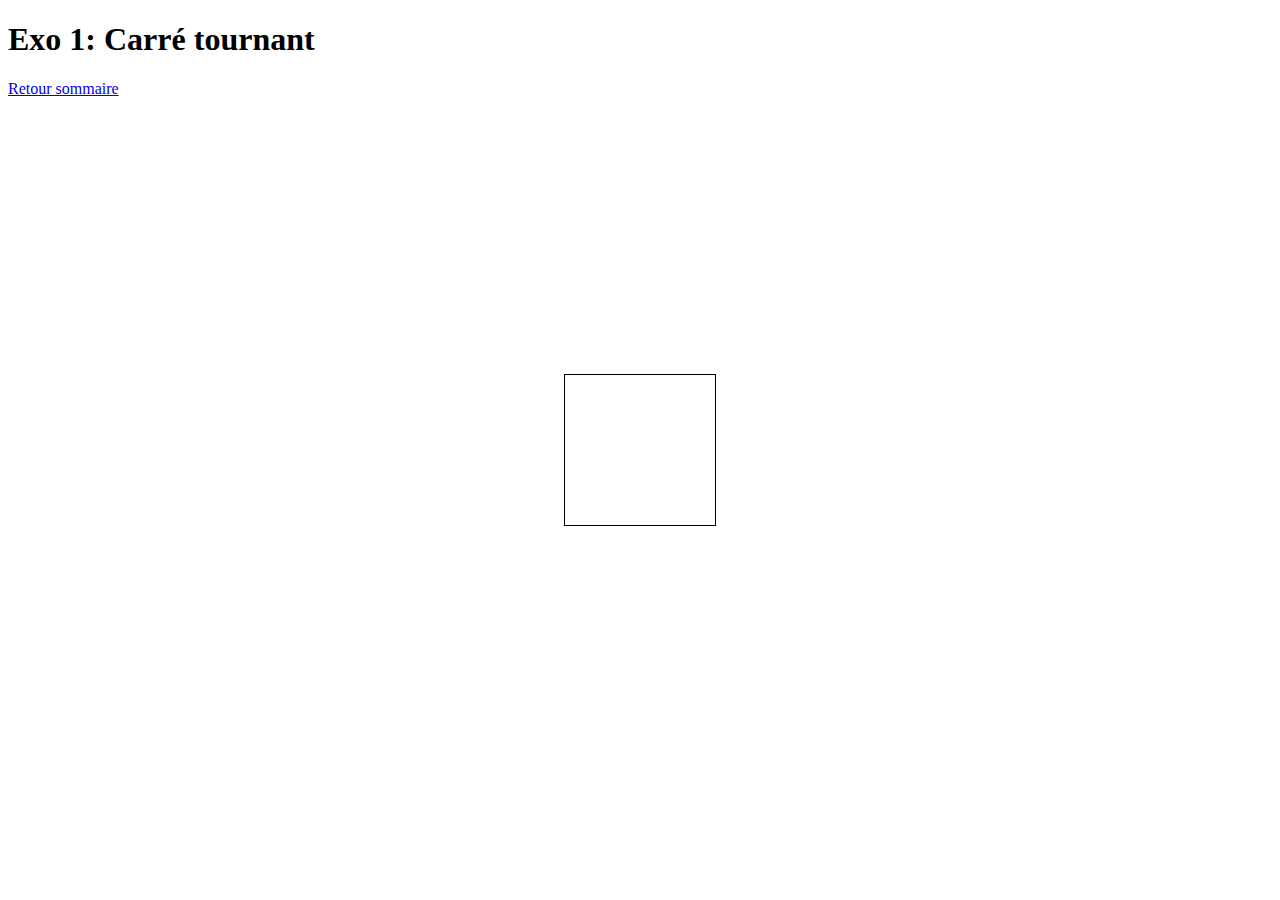
<file: pages/exo_1.html>
<!DOCTYPE html>
<html lang="en">
<head>
    <meta charset="UTF-8">
    <meta name="viewport" content="width=device-width, initial-scale=1.0">
    <title>Carré</title>
    <link rel="stylesheet" href="../css/exo_1.css">
</head>
<body>
    <h1>Exo 1: Carré tournant</h1>
    <section>
        <div>
            <div id="carre">
            </div>
        </div>
        <a href="../index.html">Retour sommaire</a>
    </section> 
</body>
</html>
</file>
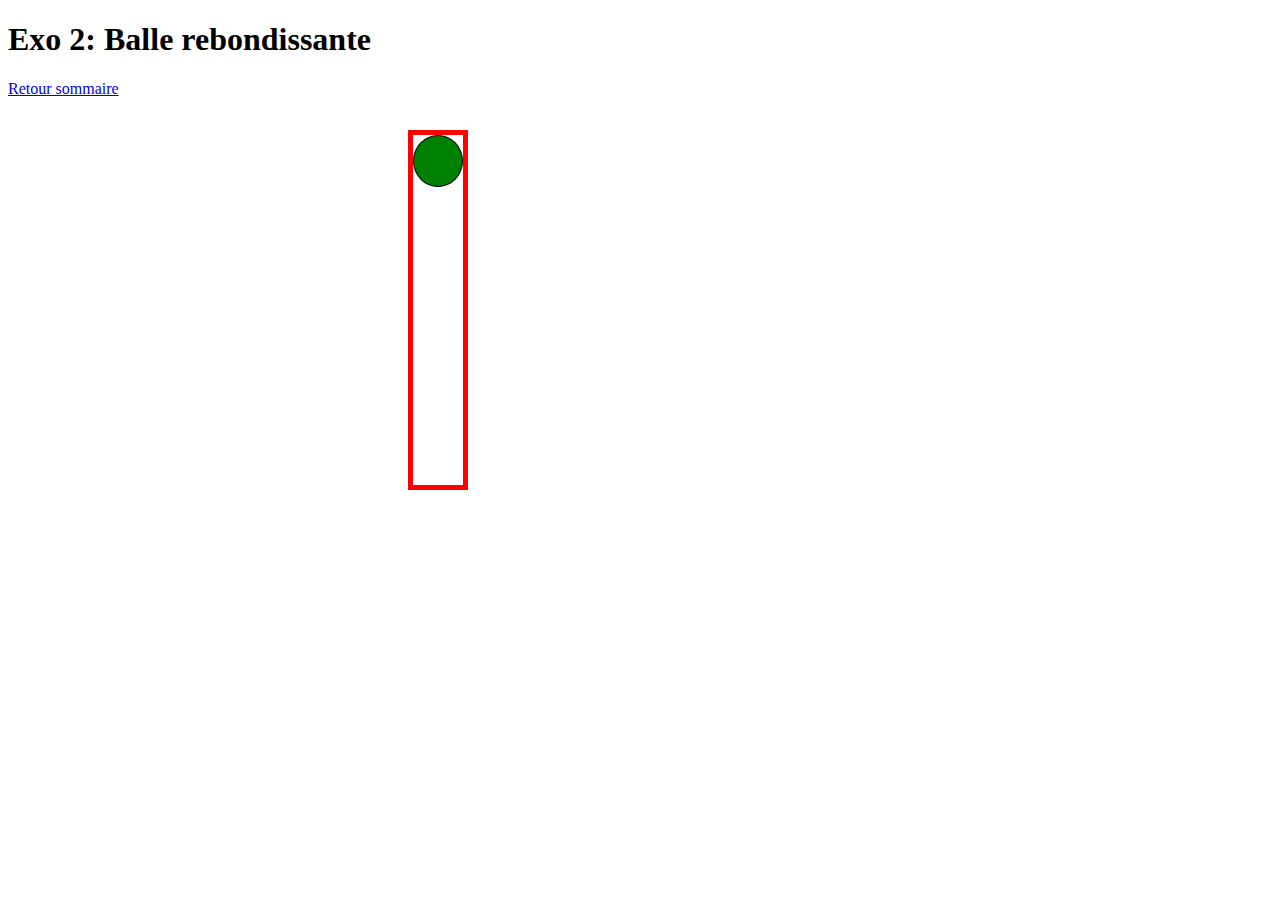
<file: pages/exo_2.html>
<!DOCTYPE html>
<html lang="en">
<head>
    <meta charset="UTF-8">
    <meta name="viewport" content="width=device-width, initial-scale=1.0">
    <title>Balle rebondissante</title>
    <link rel="stylesheet" href="../css/exo_2.css">
</head>
<body>
    <h1>Exo 2: Balle rebondissante</h1>
    <section>
        <div class="barre">
            <div class="balle"></div>
        </div>
        <a href="../index.html">Retour sommaire</a>
    </section>
</body>
</html>
</file>
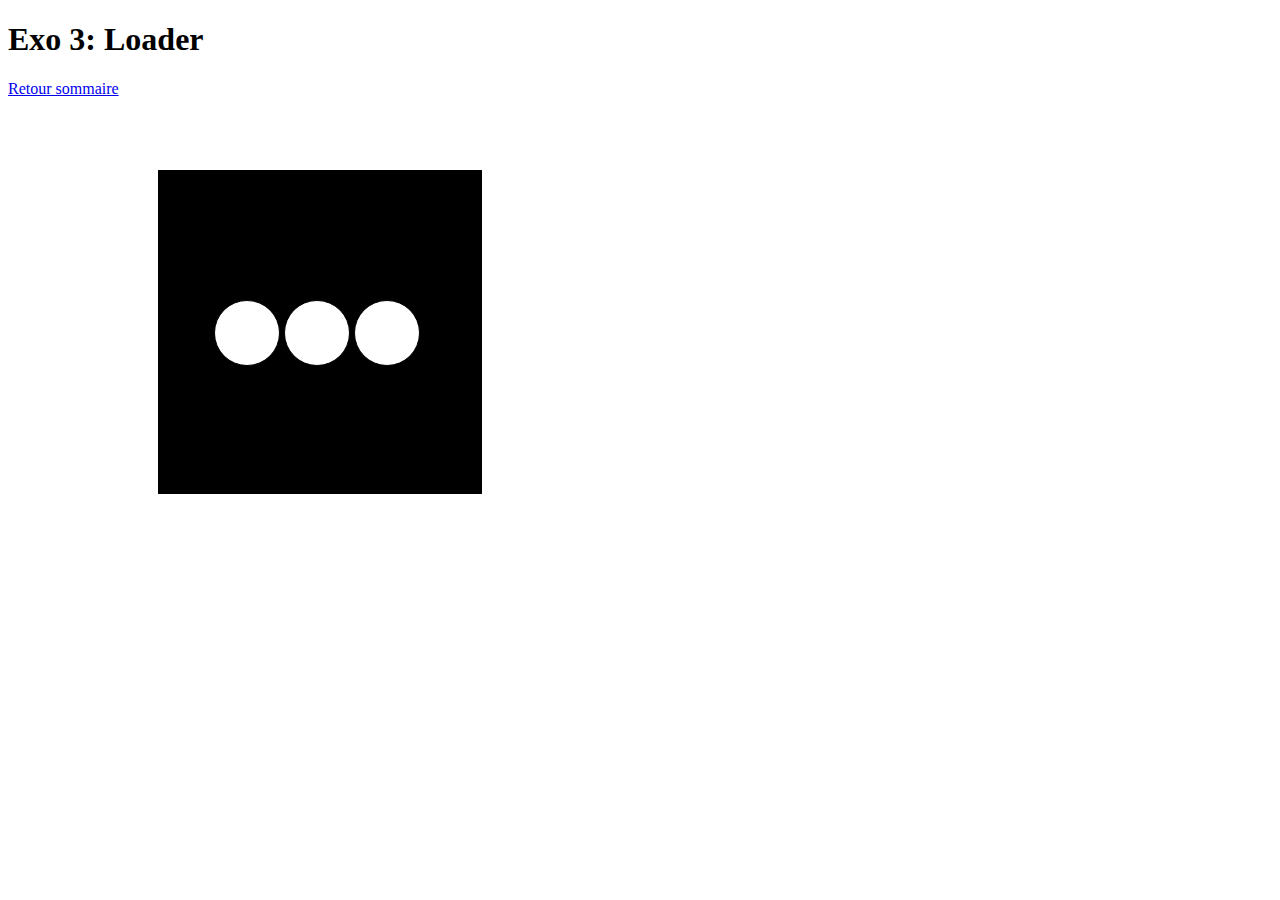
<file: pages/exo_3.html>
<!DOCTYPE html>
<html lang="en">
<head>
    <meta charset="UTF-8">
    <meta name="viewport" content="width=device-width, initial-scale=1.0">
    <title>Loader</title>
    <link rel="stylesheet" href="../css/exo_3.css">
</head>
<body>
    <section>
        <h1>Exo 3: Loader</h1>
        <div id="contain">
            <div class="loader"></div>
            <div class="loader" id="loader2"></div>
            <div class="loader" id="loader3"></div>
        </div>
        <a href="../index.html">Retour sommaire</a>
    </section>
</body>
</html>
</file>
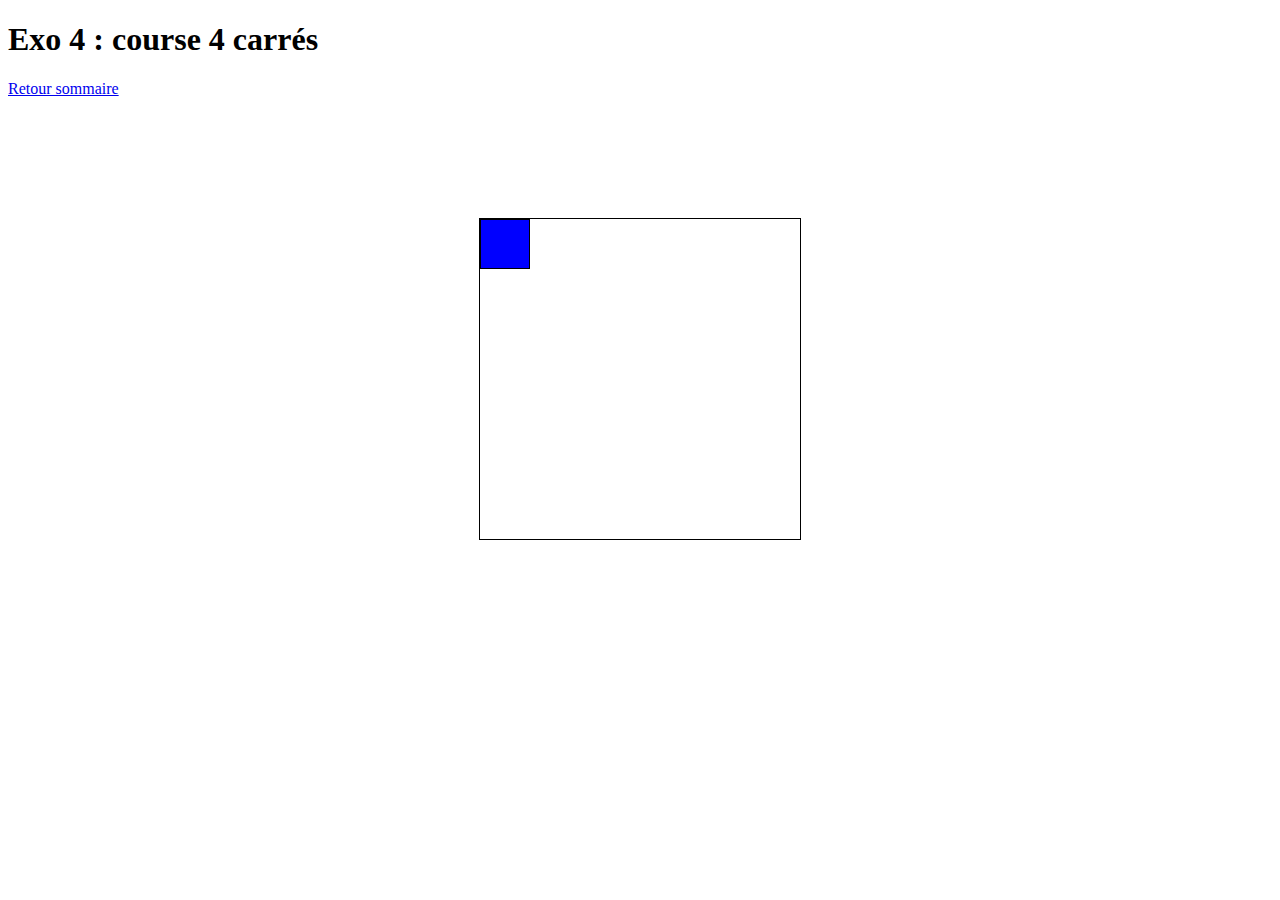
<file: pages/exo_4.html>
<!DOCTYPE html>
<html lang="en">
<head>
    <meta charset="UTF-8">
    <meta name="viewport" content="width=device-width, initial-scale=1.0">
    <title>Course 4 Carrés</title>
    <link rel="stylesheet" href="../css/exo_4.css">
</head>
<body>
    <h1>Exo 4 : course 4 carrés</h1>
    <a href="../index.html">Retour sommaire</a>
    <section>
        <div id="perimetre">
            <div class="carre"></div>
            <div class="carre"></div>
            <div class="carre"></div>
            <div class="carre"></div>
            <div class="carre"></div>
        </div>
    </section>
</body>
</html>
</file>
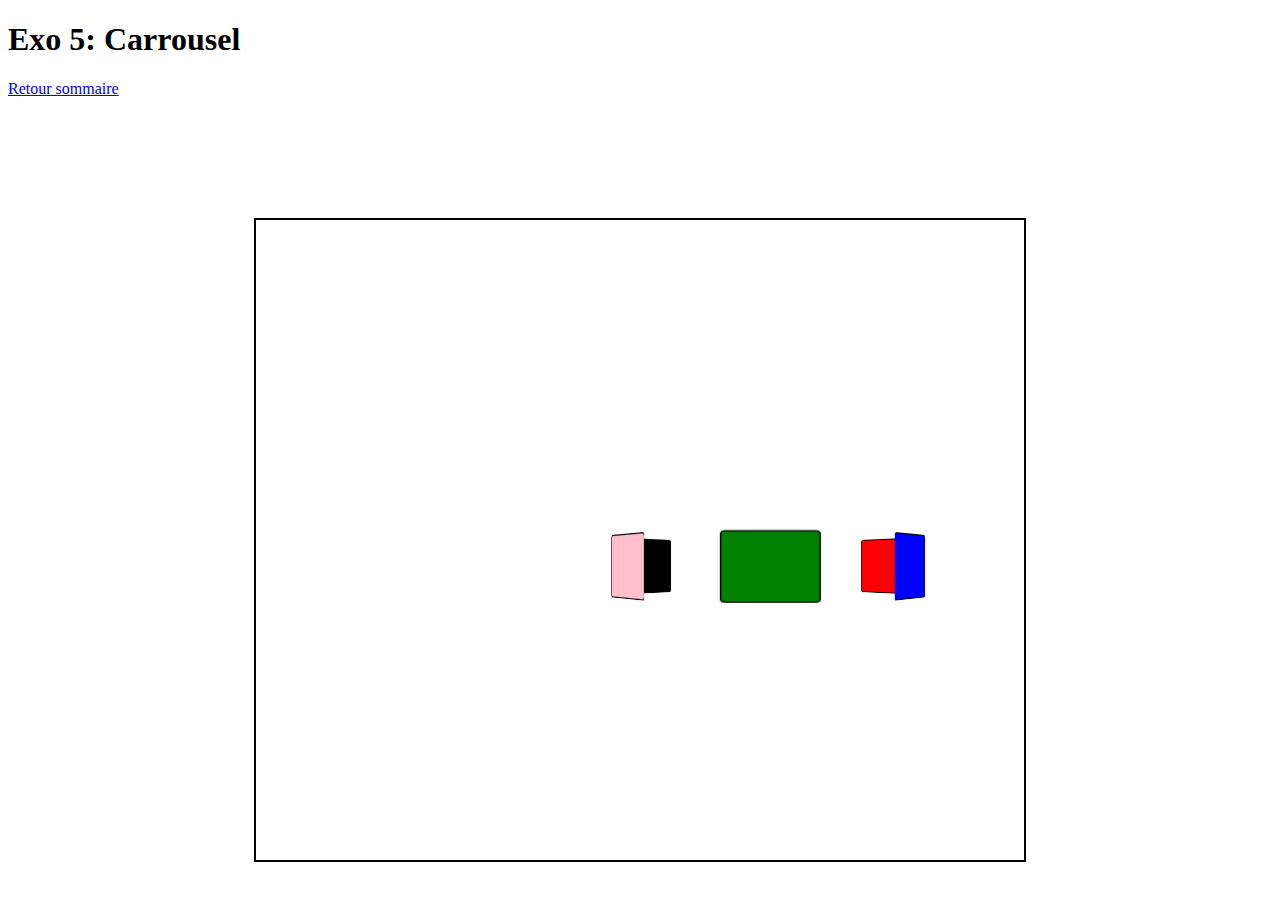
<file: pages/exo_5.html>
<!DOCTYPE html>
<html lang="en">
<head>
    <meta charset="UTF-8">
    <meta name="viewport" content="width=device-width, initial-scale=1.0">
    <title>Carrousel</title>
    <link rel="stylesheet" href="../css/exo_5.css">
</head>
<body>
    <section>
        <h1>Exo 5: Carrousel</h1>
        <a href="../index.html">Retour sommaire</a>
        <div id="container">
            <div id="carrousel">
                <div id="faces">
                    <div class="face1"></div>
                    <div class="face2"></div>
                    <div class="face3"></div>
                    <div class="face4"></div>
                    <div class="face5"></div>
                    <div class="face6"></div>
                </div>  
            </div>
        </div>
    </section>
    
</body>
</html>
</file>
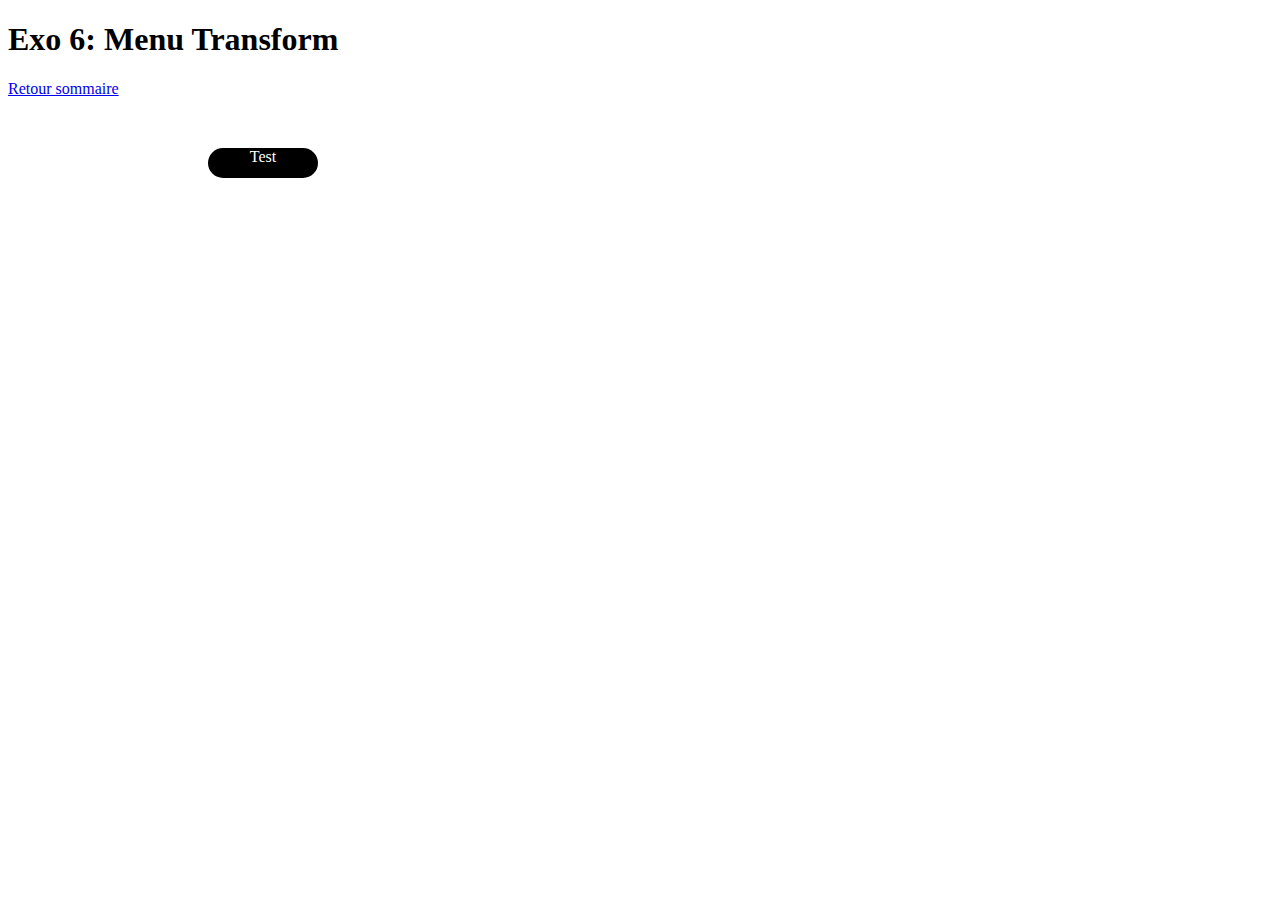
<file: pages/exo_6.html>
<!DOCTYPE html>
<html lang="en">
<head>
    <meta charset="UTF-8">
    <meta name="viewport" content="width=device-width, initial-scale=1.0">
    <title>Menu transform</title>
    <link rel="stylesheet" href="../css/exo_6.css">
</head>
<body>
    <h1>Exo 6: Menu Transform</h1>
    <a href="../index.html">Retour sommaire</a>
    <div>Test</div>
</body>
</html>
</file>
<file: css/exo_1.css>
#carre{
    width: 8vw;
    height: 8vw;
    min-width: 150px;
    min-height: 150px;
    border: 1px solid black;
    position: absolute;
    top: 0;
    bottom: 0;
    left: 0;
    right: 0;
    margin: auto;    
    animation-name: rotate;
    animation-duration: 7s;
    animation-iteration-count: infinite;
    animation-timing-function: linear;
}

@keyframes rotate{
    from{
        transform: rotate(0deg);
        background-color: blue;
    }
    to{
        transform: rotate(1080deg);
        background-color: lightgreen;
    }
}
</file>
<file: css/exo_2.css>
.barre{
    position: absolute;
    background-color: white;
    margin: auto ;
    margin-left: 400px;
    margin-top: 50px;
    border: 5px red solid;
    height: 350px;
    width: 50px;
}
.balle{
    background-color: green;;
    position: relative;
    top: 0px;
    border: 1px black solid;
    height: 50px;
    width: center;
    border-radius: 50%;
    animation: saut 3s infinite;
}


@keyframes saut{
    0%{ 
        top: 0px;
    }
    10%{
        top: 300px;
    }

    20%{
        top: 50px;
    }

    30%{
        top: 300px;
    }

    40%{
        top: 100px; 
    }

    50%{
        top: 300px;
    }

    60%{
        top: 150px;
    }

    70%{
        top: 300px;
    }

    80%{
        top: 200px;
    }

    90%{
        top: 300px;
    }

    100%{
        top: 300px;
    }    
}
</file>
<file: css/exo_3.css>
#contain{
    position: absolute;
    border: solid 2px black;
    width: 25vw;
    height: 25vw;
    min-width: 250px;
    min-height: 250px;
    margin: 90px auto 50px 150px;
    background-color: black;
}

.loader{
    position: relative;
    width: 20%;
    height: 20%;
    border: black 1px solid;
    border-radius: 100%;
    display: inline-block;
    left: 17%;
    top: 40%;
    background-color: white;

    animation-name: loader;
    animation-duration: 3s;
    animation-iteration-count: infinite;
}

#loader2{
    animation-delay: 1s;
}

#loader3{
    animation-delay: 2s;
}

@keyframes loader{
    0%{
        background-color: white;
    }
    10%{
        background-color: white;
    }
    90%{
        background-color: black;
    }
    100%{
        background-color: black;
    }
}
</file>
<file: css/exo_4.css>
#perimetre{
    position: relative;
    border: solid 1px black;
    width: 25vw;
    height: 25vw;
    min-width: 250px;
    min-height: 250px;
    margin: 120px auto 50px auto;
    background-color: white;
}

.carre{
    width: 15%;
    height: 15%;
    border: 1px solid black;
    position: absolute;
    animation-name: courseRotate;
    animation-duration: 10s;
    animation-iteration-count: infinite;
    animation-timing-function: ease-in-out;
}

.carre:nth-child(1){
    background-color: black;
}
.carre:nth-child(2){
    background-color: green;
    animation-delay: 1s;
}
.carre:nth-child(3){
    background-color: yellow;
    animation-delay: 2s;
}
.carre:nth-child(4){
    background-color: red;
    animation-delay: 3s;
}
.carre:nth-child(5){
    background-color: blue;
    animation-delay: 4s;
}

@keyframes courseRotate{
    0%{
        top: 0%;
        left: 0%;
        transform: rotate(0deg);
        animation-timing-function: ease-in-out;
    }
    25%{
        top: 0%;
        left: 85%;
        transform: rotate(-360deg);
        animation-timing-function: linear;
    }
    50%{
        top: 85%;
        left: 85%;
        transform: rotate(-540deg);
        animation-timing-function: ease-in-out;
    }
    75%{
        top: 85%;
        left: 0%;
        transform: rotate(-900deg);
        animation-timing-function: linear;
    }
    100%{
        top: 0%;
        left: 0%;
        transform: rotate(-1080deg);
    }
}
</file>
<file: css/exo_5.css>
#container{
    position: relative;
    border: solid 2px black;
    width: 60vw;
    height: 50vw;
    min-width: 250px;
    min-height: 250px;
    margin: 120px auto 50px auto;
    overflow: hidden;
}


#carrousel{
    position: relative;
    top: 50%;
    left: 40%;
    width: 50%;
    height: 50px;
    -webkit-perspective: 800;
    animation: rotation 8s infinite ease-in-out;
    -webkit-transform-style: preserve-3d;
}


@keyframes rotation{
    0%{
        top: 50%;
        left: 40%;
        transform: rotateX(0deg);
    }
    25%{
        top: 80%;
        left: 10%;
        transform: rotateX(180deg);
    }
    50%{
        top: 5%;
        left: 50%;
        transform: rotateX(360deg);
    }
    75%{
        top: 20%;
        left: 5%;
        transform: rotateX(180deg);
    }
    100%{
        top: 50%;
        left: 40%;
        transform: rotateX(0deg);
    }
}

#faces{
    width: 50px;
    height: 100%;
    margin: 0 auto;
    transform: translateZ(100px);
    animation: carrousel 8s infinite linear;
    -webkit-transform-style: preserve-3d; 
}

.face1, .face2, .face3, .face4, .face5, .face6{ 
    position: absolute;
    width: 70px;
    height: 50px;
    border-radius: 5%;
    border: 1px solid black;
    color: black;

}

.face1{
    transform: translateZ(130px);
    background-color: green;
}

.face2{
    transform: rotateY(60deg) translateZ(130px);
    background-color: blue;
}

.face3{
    transform: rotateY(120deg) translateZ(130px);
    background-color: red;
}

.face4{
    transform: rotateY(180deg) translateZ(130px);
    background-color: yellow;
}

.face5{
    transform: rotateY(240deg) translateZ(130px);
    background-color: black;
}

.face6{
    transform: rotateY(300deg) translateZ(130px);
    background-color: pink;
}
</file>
<file: css/exo_6.css>
div{
    color: white;
    display: flex;
    margin-top: 50px;
    margin-left: 200px;
    justify-content: center;
    width: 110px;
    height: 30px;
    background: black;
    border-radius: 20px;
    transition: height 2s;
}

div:hover
{
    height: 800px;
}
</file>
